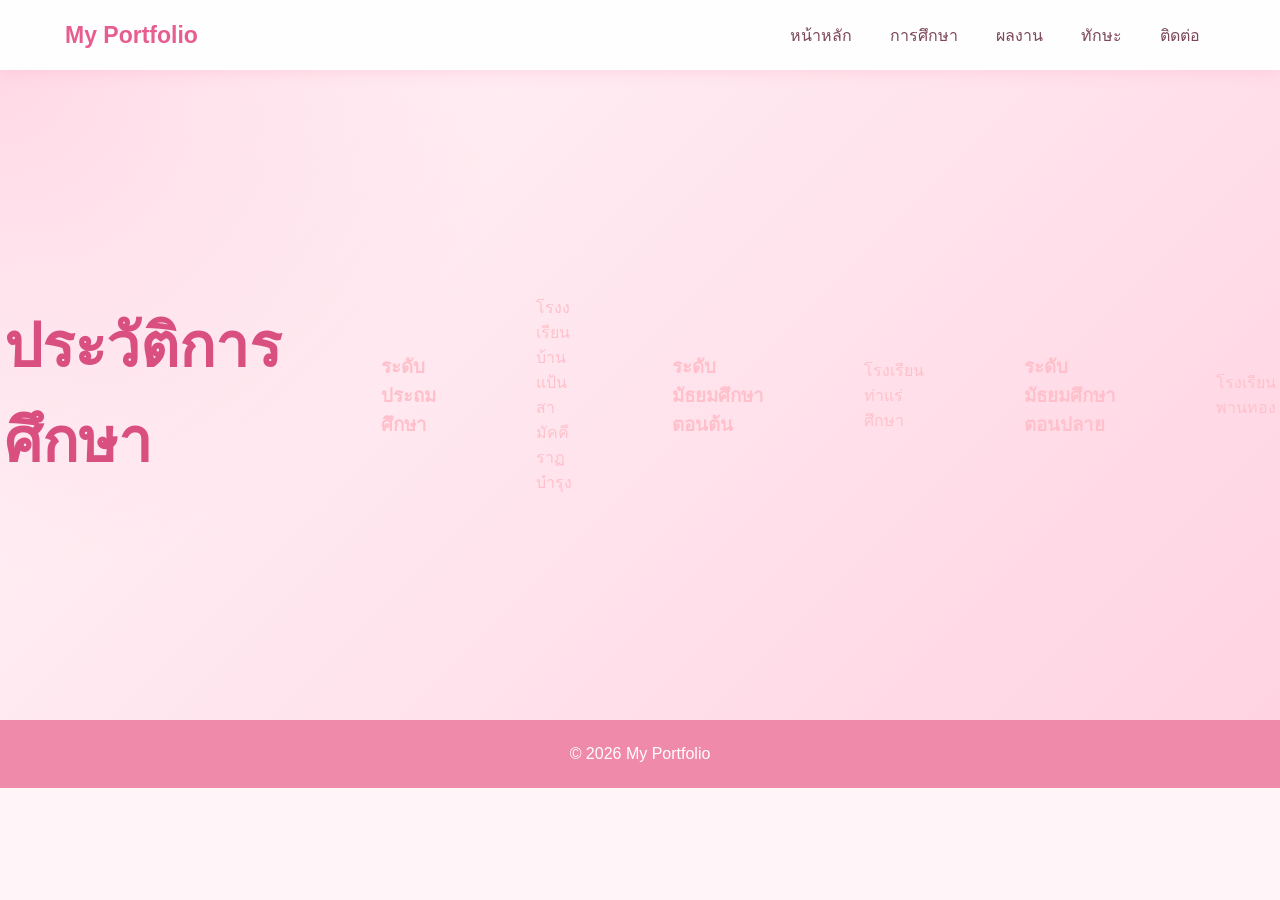
<file: education.html>
<!DOCTYPE html>
<html lang="th">
<head>
    <meta charset="UTF-8">
    <meta name="viewport" content="width=device-width, initial-scale=1.0">
    <title>Portfolio | การศึกษา</title>
    <link rel="stylesheet" href="css/style.css">
</head>
<body>

<header>
    <nav>
        <h2 class="logo">My Portfolio</h2>
        <ul>
            <li><a href="index.html">หน้าหลัก</a></li>
            <li><a href="education.html">การศึกษา</a></li>
            <li><a href="activities.html">ผลงาน</a></li>
            <li><a href="skills.html">ทักษะ</a></li>
            <li><a href="contact.html">ติดต่อ</a></li>
        </ul>
    </nav>
</header>

<section class="hero">
    <h1>ประวัติการศึกษา</h1>

    <h3>ระดับประถมศึกษา</h3>
    <p>โรงงเรียนบ้านแป้นสามัคคีราฏบำรุง</p>

    <h3>ระดับมัธยมศึกษาตอนต้น</h3>
    <p>โรงเรียนท่าแร่ศึกษา</p>

    <h3>ระดับมัธยมศึกษาตอนปลาย</h3>
    <p>โรงเรียนพานทอง</p>
</section>

<footer>
    © 2026 My Portfolio
</footer>

</body>
</html>
</file>
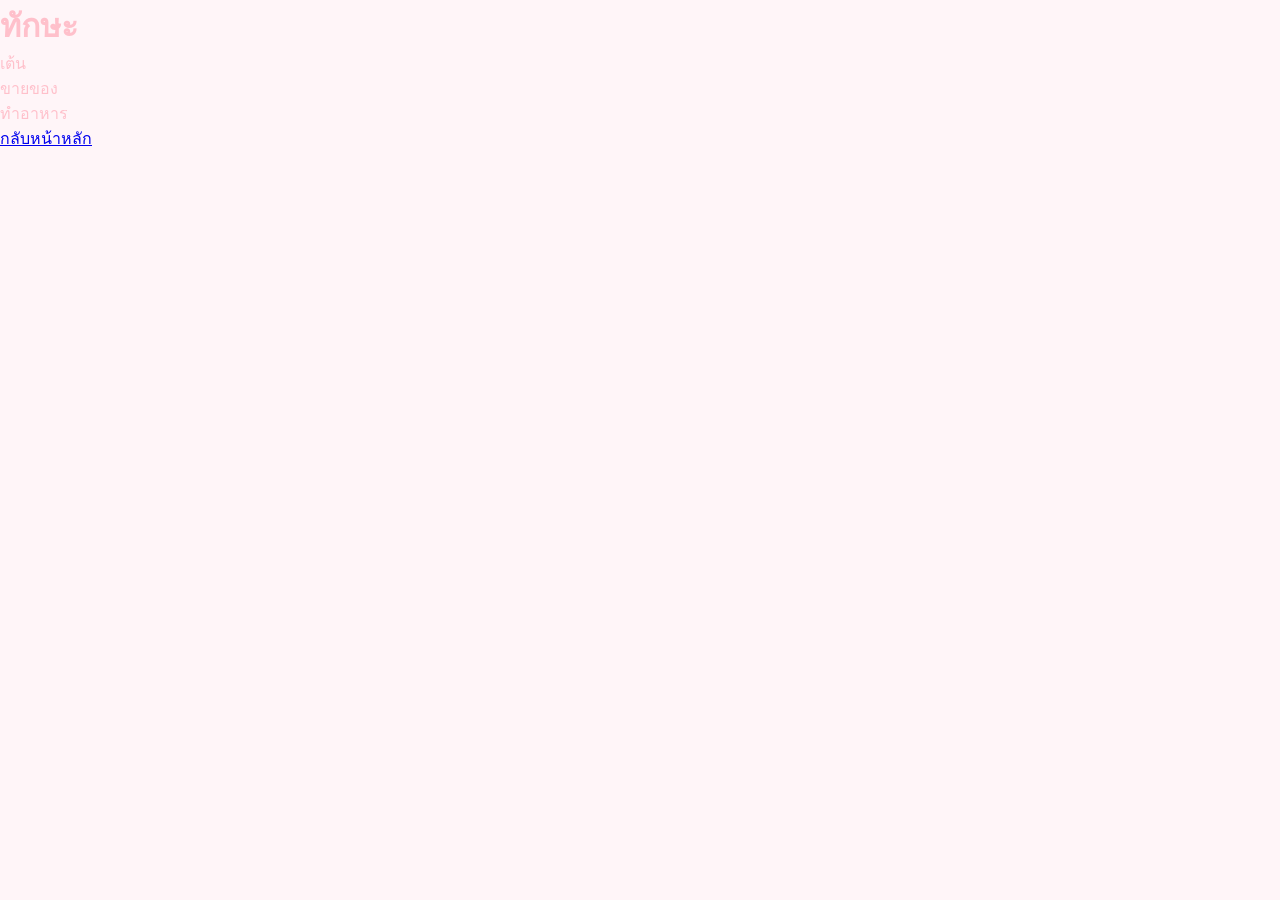
<file: skills.html>
<!DOCTYPE html>
<html lang="th">
<head>
<meta charset="UTF-8">
<title>ทักษะ</title>
<link rel="stylesheet" href="css/style.css">
</head>

<body>

<h1>ทักษะ</h1>

<ul>
<li>เต้น</li>
<li>ขายของ</li>
<li>ทำอาหาร</li>

</ul>

<a href="index.html">กลับหน้าหลัก</a>

</body>
</html>
</file>
<file: css/style.css>
/* =========================
   ตั้งค่าพื้นฐาน
========================= */

* {
    margin: 0;
    padding: 0;
    box-sizing: border-box;
}

body {body {
    background-color: #FFC0CB;
}

    font-family: "Tahoma", sans-serif;

    background: #fff5f8;

    color: #FFC0CB;

    overflow-x: hidden;
}


/* =========================
   NAVBAR
========================= */

header {

    background: rgba(255, 255, 255, 0.95);

    box-shadow:
        0 3px 15px rgba(255, 105, 150, 0.15);

    position: sticky;

    top: 0;

    z-index: 1000;
}

nav {

    max-width: 1200px;

    height: 70px;

    margin: auto;

    padding: 0 25px;

    display: flex;

    align-items: center;

    justify-content: space-between;
}


/* Logo */

.logo {

    font-size: 23px;

    font-weight: bold;

    color: #e85d8f;
}


/* Menu */

nav ul {

    display: flex;

    list-style: none;

    gap: 8px;
}

nav ul li a {

    text-decoration: none;

    color: #7a4658;

    padding: 10px 15px;

    border-radius: 20px;

    transition: 0.3s;
}

nav ul li a:hover {

    color: white;

    background: #f58aaa;

}


/* =========================
   HERO
========================= */

.hero {

    min-height: 650px;

    padding: 80px 10%;

    display: flex;

    align-items: center;

    justify-content: center;

    gap: 100px;

    background:

        radial-gradient(
            circle at top left,
            #ffd9e6,
            transparent 35%
        ),

        linear-gradient(
            135deg,
            #fff5f8,
            #ffe4ed,
            #ffd3e2
        );

    position: relative;

    overflow: hidden;
}


/* ข้อความ */

.hero-text {

    max-width: 600px;

    z-index: 2;
}

.welcome {

    color: #e85d8f;

    font-weight: bold;

    letter-spacing: 3px;

    margin-bottom: 15px;
}

.hero h1 {

    font-size: 60px;

    color: #d94f80;

    margin-bottom: 5px;
}

.hero h2 {

    font-size: 32px;

    color: #6b3b4c;
}

.hero h2 span {

    color: #e85d8f;
}

.student {

    font-size: 22px;

    font-weight: bold;

    color: #c94f78;

    margin: 15px 0;
}

.description {

    line-height: 2;

    margin-bottom: 25px;

    color: #79515f;
}


/* =========================
   BUTTON
========================= */

.button {

    display: inline-block;

    text-decoration: none;

    background: #f17fa3;

    color: white;

    padding: 13px 28px;

    border-radius: 30px;

    font-weight: bold;

    box-shadow:
        0 8px 20px rgba(241, 127, 163, 0.35);

    transition: 0.3s;
}

.button:hover {

    transform: translateY(-5px);

    background: #e85d8f;

    box-shadow:
        0 12px 25px rgba(232, 93, 143, 0.4);
}


/* =========================
   PROFILE
========================= */

.profile {

    position: relative;

    z-index: 2;
}

.profile-circle {

    width: 290px;

    height: 290px;

    border-radius: 50%;

    display: flex;

    align-items: center;

    justify-content: center;

    background: white;

    border: 8px solid #f7a9c1;

    box-shadow:

        0 15px 40px
        rgba(216, 79, 128, 0.2);
}

.profile-icon {

    font-size: 120px;
}


/* หัวใจรอบรูป */

.small-heart {

    position: absolute;

    color: #ee6f99;

    font-size: 30px;

    animation: heartFloat 3s infinite ease-in-out;
}

.heart1 {

    top: 10px;

    right: 10px;
}

.heart2 {

    bottom: 20px;

    left: -20px;

    animation-delay: 1s;
}

.heart3 {

    top: 100px;

    right: -30px;

    animation-delay: 2s;
}


/* =========================
   ABOUT
========================= */

.about {

    max-width: 800px;

    margin: 70px auto;

    padding: 45px;

    text-align: center;

    background: white;

    border-radius: 25px;

    box-shadow:
        0 10px 35px
        rgba(232, 93, 143, 0.12);
}

.about h2 {

    color: #e85d8f;

    margin-bottom: 15px;

    font-size: 30px;
}

.about p {

    line-height: 2;

    color: #79515f;
}


/* =========================
   HEARTS FALLING
========================= */

.hearts span {

    position: fixed;

    top: -50px;

    color: #f28bab;

    font-size: 18px;

    z-index: 2000;

    pointer-events: none;

    animation: falling linear infinite;
}


/* ตำแหน่งหัวใจ */

.hearts span:nth-child(1) {

    left: 5%;

    animation-duration: 7s;

    animation-delay: 0s;
}

.hearts span:nth-child(2) {

    left: 13%;

    animation-duration: 9s;

    animation-delay: 2s;
}

.hearts span:nth-child(3) {

    left: 22%;

    animation-duration: 6s;

    animation-delay: 1s;
}

.hearts span:nth-child(4) {

    left: 31%;

    animation-duration: 8s;

    animation-delay: 3s;
}

.hearts span:nth-child(5) {

    left: 40%;

    animation-duration: 7s;

    animation-delay: 2s;
}

.hearts span:nth-child(6) {

    left: 50%;

    animation-duration: 10s;

    animation-delay: 0s;
}

.hearts span:nth-child(7) {

    left: 60%;

    animation-duration: 6s;

    animation-delay: 4s;
}

.hearts span:nth-child(8) {

    left: 70%;

    animation-duration: 9s;

    animation-delay: 1s;
}

.hearts span:nth-child(9) {

    left: 78%;

    animation-duration: 7s;

    animation-delay: 3s;
}

.hearts span:nth-child(10) {

    left: 85%;

    animation-duration: 8s;

    animation-delay: 2s;
}

.hearts span:nth-child(11) {

    left: 92%;

    animation-duration: 6s;

    animation-delay: 4s;
}

.hearts span:nth-child(12) {

    left: 97%;

    animation-duration: 10s;

    animation-delay: 1s;
}


/* Animation หัวใจตก */

@keyframes falling {

    0% {

        transform:
            translateY(-50px)
            rotate(0deg);

        opacity: 0;
    }

    10% {

        opacity: 1;
    }

    50% {

        transform:
            translateY(50vh)
            translateX(20px)
            rotate(180deg);
    }

    100% {

        transform:
            translateY(110vh)
            translateX(-20px)
            rotate(360deg);

        opacity: 0;
    }
}


/* Animation หัวใจรอบรูป */

@keyframes heartFloat {

    0%,
    100% {

        transform: translateY(0);

    }

    50% {

        transform: translateY(-12px);

    }
}


/* =========================
   FOOTER
========================= */

footer {

    background: #f08aaa;

    color: white;

    text-align: center;

    padding: 25px;
}


/* =========================
   RESPONSIVE
========================= */

@media (max-width: 768px) {

    nav {

        flex-direction: column;

        height: auto;

        padding: 15px;
    }

    nav ul {

        flex-wrap: wrap;

        justify-content: center;

        margin-top: 10px;
    }

    nav ul li a {

        padding: 7px 10px;

        font-size: 14px;
    }

    .hero {

        flex-direction: column;

        text-align: center;

        gap: 50px;

        padding: 60px 20px;
    }

    .hero h1 {

        font-size: 45px;
    }

    .hero h2 {

        font-size: 25px;
    }

    .profile-circle {

        width: 220px;

        height: 220px;
    }

    .profile-icon {

        font-size: 90px;
    }

    .about {

        margin: 40px 20px;

        padding: 30px 20px;
    }

}
</file>
